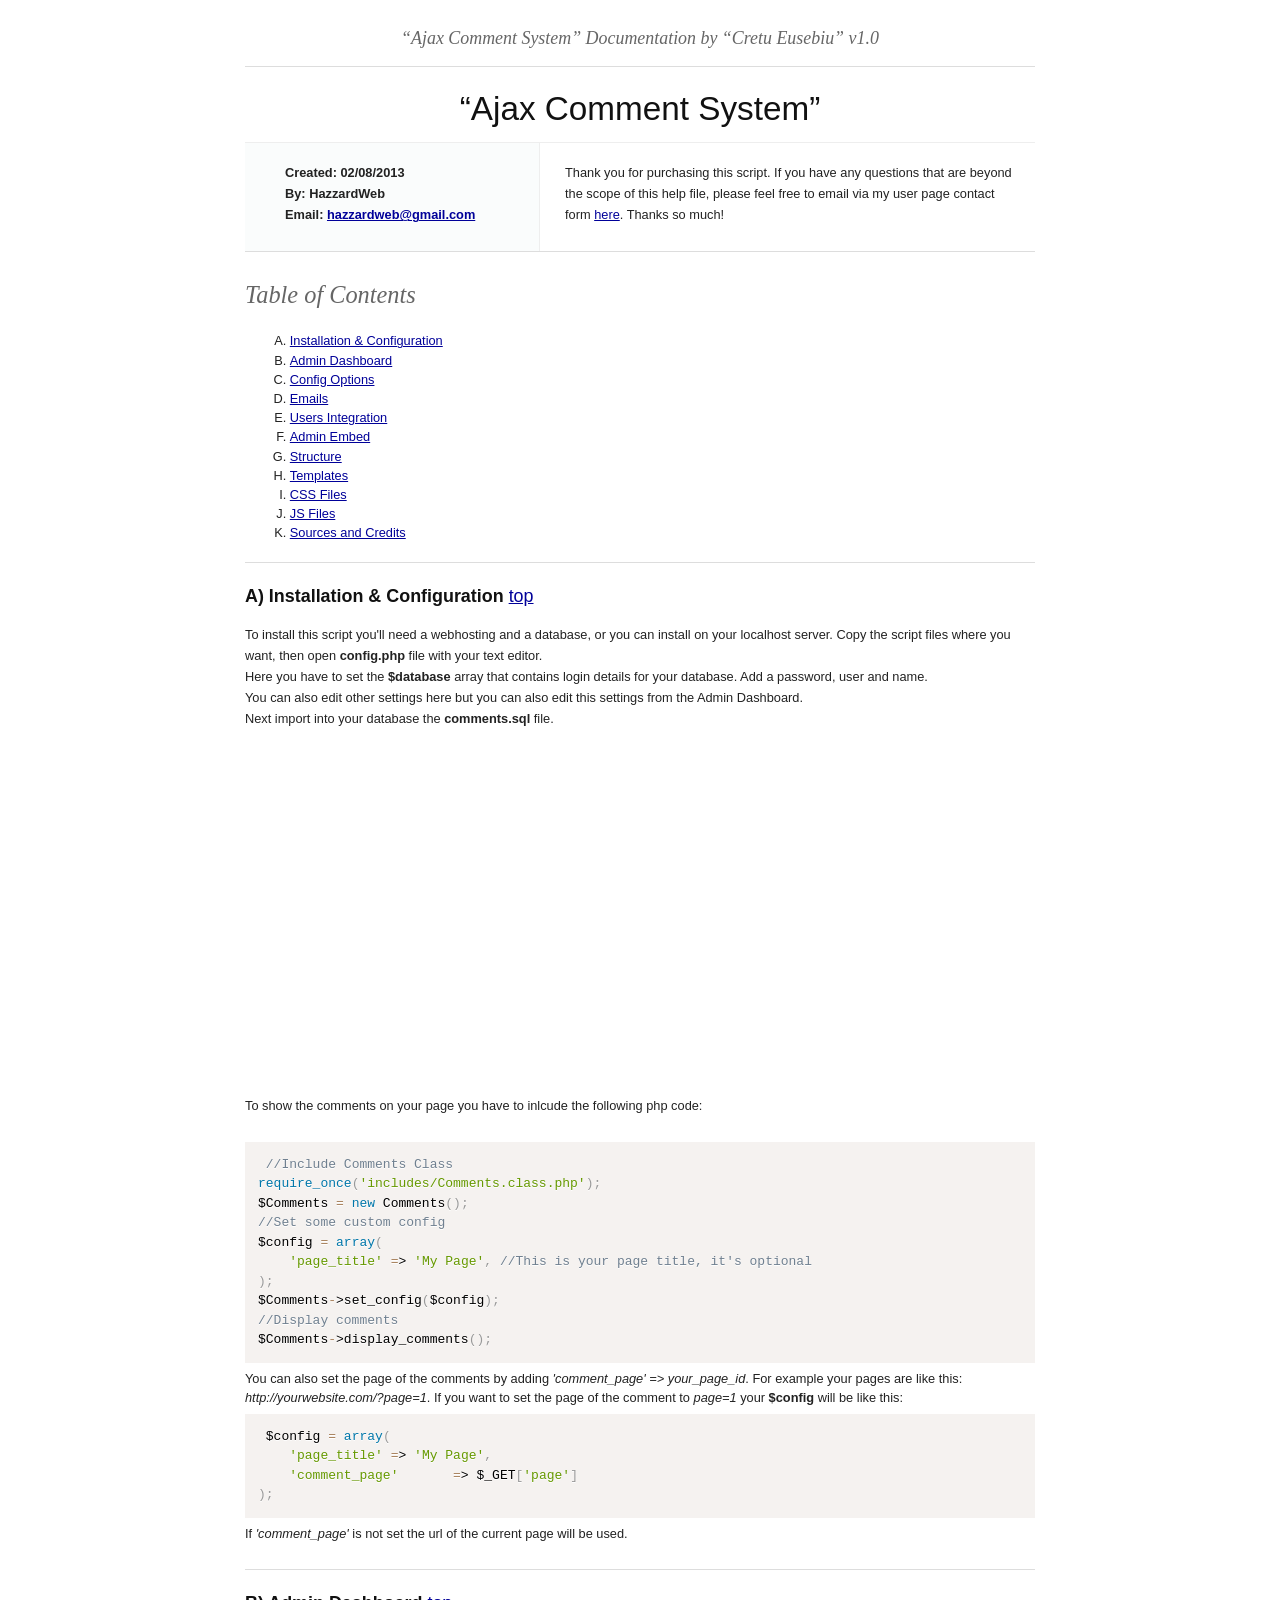
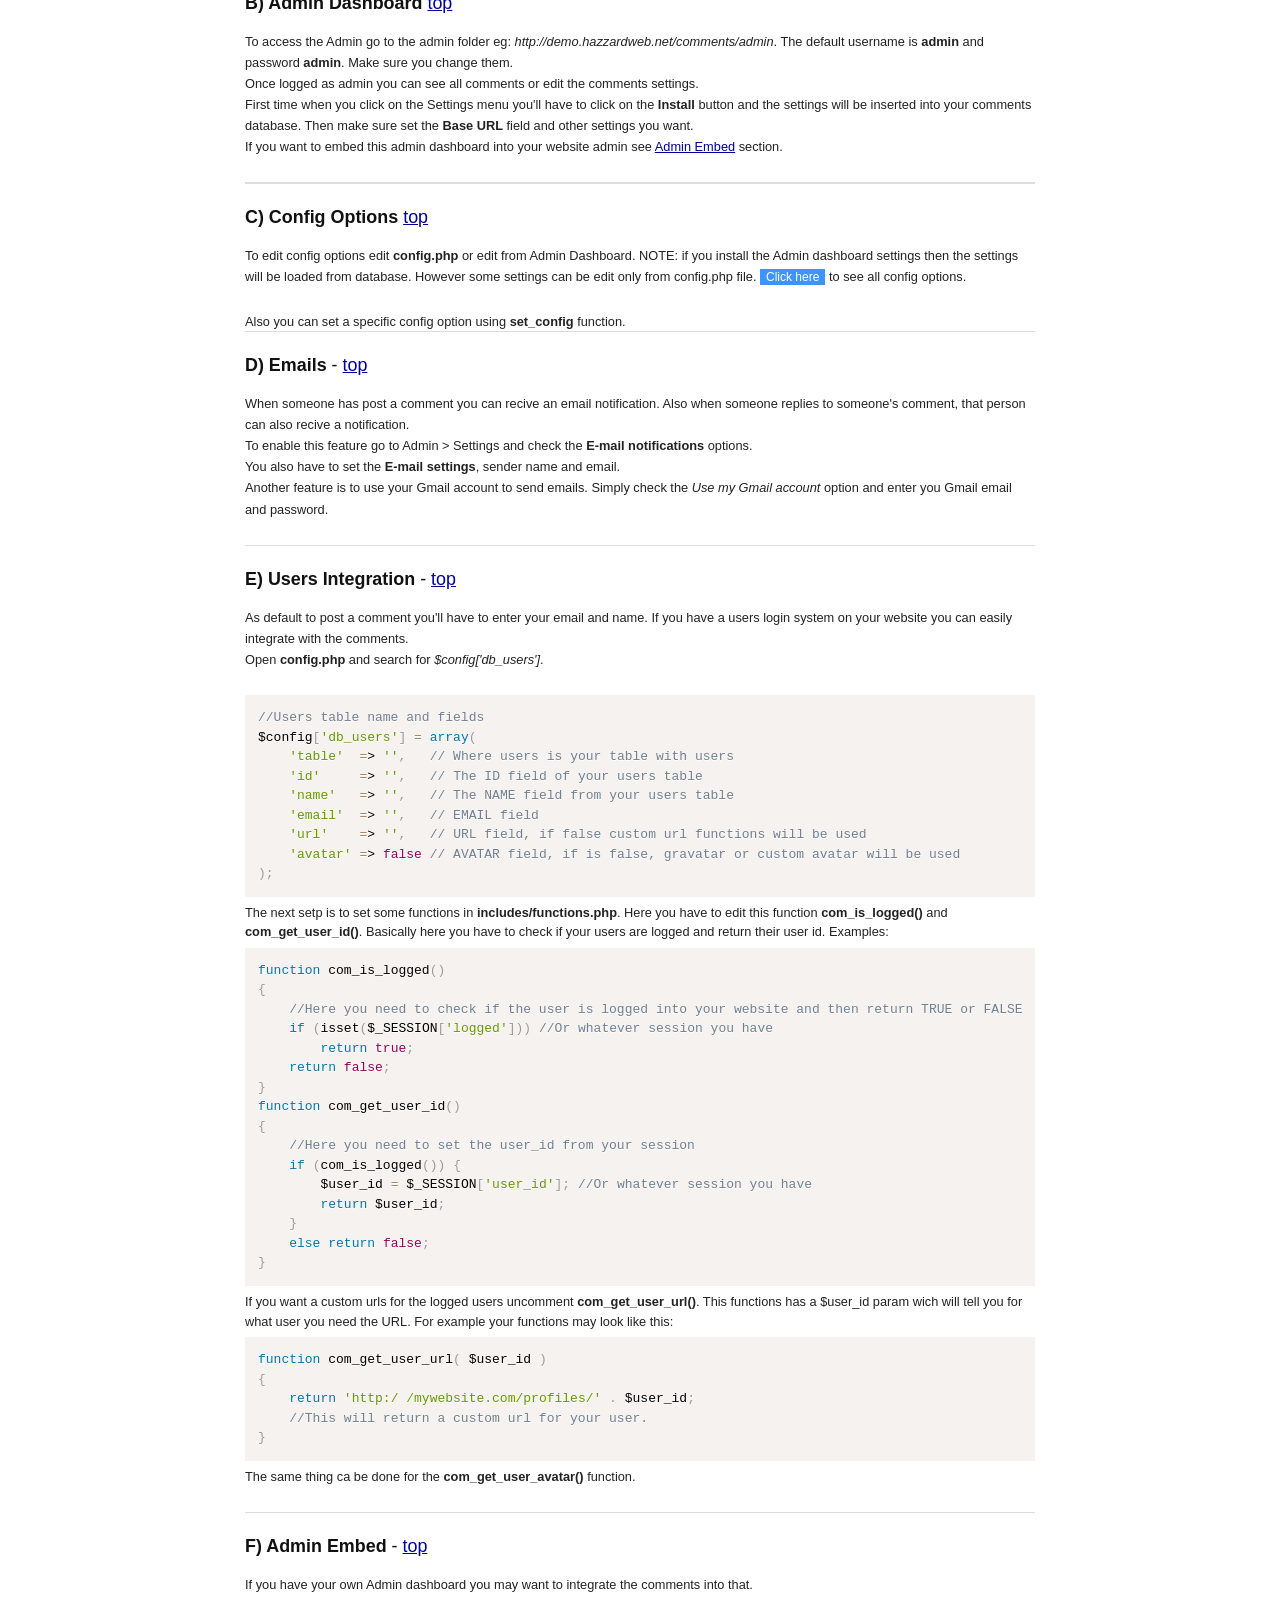
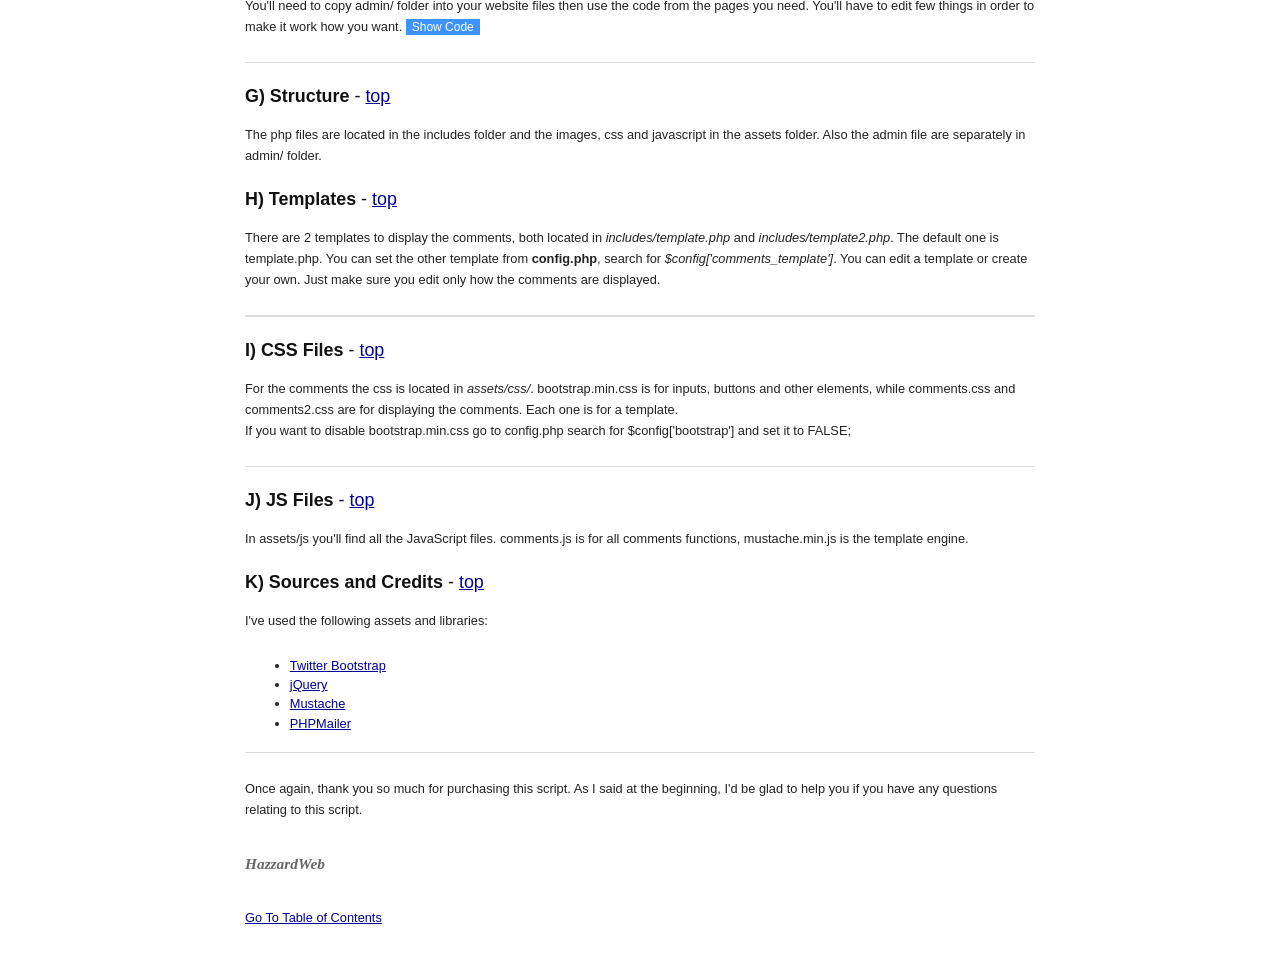
<file: Documentation/index.html>
<!DOCTYPE HTML PUBLIC "-//W3C//DTD HTML 4.01//EN" "http://www.w3.org/TR/html4/strict.dtd">
<head lang="en">
	<meta http-equiv="content-type" content="text/html;charset=utf-8">
	<title>Ajax Comment System Documentation</title>
	<!-- Framework CSS -->
	<link rel="stylesheet" href="assets/blueprint-css/screen.css" type="text/css" media="screen, projection">
	<link rel="stylesheet" href="assets/blueprint-css/print.css" type="text/css" media="print">
	<!--[if lt IE 8]><link rel="stylesheet" href="assets/blueprint-css/ie.css" type="text/css" media="screen, projection"><![endif]-->
	<link rel="stylesheet" href="assets/blueprint-css/plugins/fancy-type/screen.css" type="text/css" media="screen, projection">
	<link href="assets/prism/prism.css" rel="stylesheet">
	<script type="text/javascript" src="assets/prism/prism.js"></script>
	<style type="text/css" media="screen">p, table, hr, .box { margin-bottom:25px; } .box p { margin-bottom:10px; } button {font-size: 12px; border: 0px; cursor: pointer; background: #3D93FF; color: #FFF; } .hidden { display: none; } </style>
	<script type="text/javascript"> function show(id) {var elem = document.getElementById(id); elem.className = (elem.className == 'hidden') ? '' : 'hidden'; } </script>
</head>
<body>
	<div class="container">
		<h3 class="center alt">&ldquo;Ajax Comment System&rdquo; Documentation by &ldquo;Cretu Eusebiu&rdquo; v1.0</h3>
		<hr>
		<h1 class="center">&ldquo;Ajax Comment System&rdquo;</h1>
		<div class="borderTop">
			<div class="span-6 colborder info prepend-1">
				<p class="prepend-top">
					<strong>
					Created: 02/08/2013<br>
					By: HazzardWeb<br>
					Email: <a href="mailto:hazzardweb@gmail.com">hazzardweb@gmail.com</a>
					</strong>
				</p>
			</div><!-- end div .span-6 -->		
			<div class="span-12 last">
				<p class="prepend-top append-0">Thank you for purchasing this script. If you have any questions that are beyond the scope of this help file, please feel free to email via my user page contact form <a href="http://codecanyon.net/user/HazzardWeb">here</a>. Thanks so much!</p>
			</div>
		</div><!-- end div .borderTop -->
		<hr>
		
		<h2 id="toc" class="alt">Table of Contents</h2>
		<ol class="alpha">
			<li><a href="#installation">Installation & Configuration</a></li>
			<li><a href="#admin">Admin Dashboard</a></li>
			<li><a href="#config">Config Options</a></li>
			<li><a href="#emails">Emails</a></li>
			<li><a href="#users">Users Integration</a></li>
			<li><a href="#adminEmbed">Admin Embed</a></li>
			<li><a href="#structure">Structure</a></li>
			<li><a href="#templates ">Templates </a></li>
			<li><a href="#cssFiles">CSS Files</a></li>
			<li><a href="#jsFiles">JS Files</a></li>
			<li><a href="#credits">Sources and Credits</a></li>
		</ol>
		<hr>
		
		<h3 id="installation"><strong>A) Installation & Configuration</strong> <a href="#toc">top</a></h3>
		<p>To install this script you'll need a webhosting and a database, or you can install on your localhost server. Copy the script files where you want, then open <strong>config.php</strong> file with your text editor. <br> Here you have to set the <strong>$database</strong> array that contains login details for your database. Add a password, user and name. <br> You can also edit other settings here but you can also edit this settings from the Admin Dashboard. <br>
		Next import into your database the <strong>comments.sql</strong> file. <br>
	<iframe width="640" height="360" src="//www.youtube.com/embed/SG9G808Pu4E" frameborder="0" allowfullscreen></iframe>
		<br>
		To show the comments on your page you have to inlcude the following php code:
<pre> <code class="language-php">//Include Comments Class
require_once('includes/Comments.class.php');
$Comments = new Comments();
//Set some custom config
$config = array(
	'page_title' => 'My Page', //This is your page title, it's optional
);
$Comments->set_config($config);
//Display comments
$Comments->display_comments();</code></pre>
You can also set the page of the comments by adding <em>'comment_page' => your_page_id</em>. For example your pages are like this: <em>http://yourwebsite.com/?page=1</em>. If you want to set the page of the comment to <em>page=1</em> your <strong>$config</strong> will be like this:
<pre> <code class="language-php">$config = array(
	'page_title' => 'My Page',
	'comment_page'       => $_GET['page']
);</code></pre>
If <em>'comment_page'</em> is not set the url of the current page will be used.

		</p>
		<hr>
	
		<h3 id="admin"><strong>B) Admin Dashboard</strong> <a href="#toc">top</a></h3>
		<p>To access the Admin go to the admin folder eg: <em>http://demo.hazzardweb.net/comments/admin</em>. The default username is <strong>admin</strong> and password <strong>admin</strong>. Make sure you change them. <br> Once logged as admin you can see all comments or edit the comments settings. <br>
		First time when you click on the Settings menu you'll have to click on the <strong>Install</strong> button and the settings will be inserted into your comments database. Then make sure set the <strong>Base URL</strong> field and other settings you want. <br> If you want to embed this admin dashboard into your website admin see <a href="#adminEmbed">Admin Embed</a> section.</p>
		<hr>

		<h3 id="config"><strong>C) Config Options</strong> <a href="#toc">top</a></h3>
		<p>To edit config options edit <strong>config.php</strong> or edit from Admin Dashboard. NOTE: if you install the Admin dashboard settings then the settings will be loaded from database. However some settings can be edit only from config.php file. <button onclick="show('cont1');">Click here</button> to see all config options.</p>
<div id="cont1" class="hidden">
<pre> <code class="language-php">/* Database connection details */
$database = array(
	'user' => '',
	'pass' => '',
	'name' => '',
	'host' => 'localhost'
);

//General settings
$config['base_url']          = 'http://yourwebsite.com/'; // The base url of your website
$config['logged_only']       = FALSE;  // Only logged users can post comments
$config['comment_status']    = 1;      // Default comment status: 1 - approved, 0 - pending, 2 - spam
$config['maxlength']         = 500;    // Maximum characters allowed for comments
$config['comments_per_page'] = 10;     // Comments per page
$config['comment_reply']     = TRUE;   // Enable threaded (nested) comments
$config['max_depth']         = 5;      // Levels deep
$config['comments_order']    = 'DESC'; // Comments order

//Captcha settings
$config['comments_captcha']        = FALSE; // Enable captcha for not logged users
$config['comments_captcha_logged'] = FALSE; // Enable captcha for logged users

//Comment moderation
$config['comments_limit']  = 3; // Maximum comments that can be posted per minute
$config['mark_comment_as'] = 2;   // 0 - pending, 2 - spam , 3 - rejected
$config['moderation_keys'] = '';
$config['blacklist_keys']  = '';

//Default avatar
$config['default_avatar'] = 'monsterid'; // mystery, gravatar_default, identicon, wavatar, monsterid, retro or image source

//E-mail notifications
$config['comment_notification'] = '';    // Send emails here when comments are posted
$config['reply_notification']   = FALSE; // Send emails to comment author when someone replies

//Sender details
$config['from_email'] = '';  // From email
$config['from_name']  = '';  // From name
//Use your Gmail account to send emails
$config['gmail_username'] = '';
$config['gmail_password'] = '';

//Admin login
$config['admin_user'] = 'admin';
$config['admin_pass'] = 'admin';

//Users table name and fields
$config['db_users'] = array(
	'table'  => '',
	'id'     => '',
	'name'   => '',
	'email'  => '',
	'url'    => '', //If false custom url functions will be used
	'avatar' => false //If is false, gravatar or custom avatar will be used
);

//Options table name
$config['db_options_table'] = 'options';

//Other settings that you probably never use..
//$config['jquery']            = false;           // Disable jQuery
//$config['bootstrap']         = false;           // Disable bootstrap assets
//$config['full_date_format']  = '';              // Date format for date() function
//$config['short_date_format'] = '';              // Date format (short) for date() function
//$config['comments_template'] = 'template2.php'; // Comments template file
//$config['ajaxurl']           = 'includes/ajax.php';  // Url to the ajax file

//Email templates
$config['email_templates'] = array(
	'body' => 'Author: %1$s (IP: %2$s) <br>
			   E-mail: <a href="mailto:%3$s">%3$s</a> <br>
			   URL: <a href="%4$s">%4$s</a> <br>
			   Comment: %5$s <br><br>',
	'new_comment' => array(
		'subject' => '[HazzardWeb] New comment on "%1$s"',
		'header'  => 'New comment on "%1$s"<br><br>',
		'footer'  => 'You can see all comments on this page here: <br> <a href="%1$s">%1$s</a> <br>
					  Permalink: <a href="%2$s">%2$s</a> <br>',
	),
	'moderate' => array(
		'subject' => '[HazzardWeb] Please moderate: "%1$s"',
		'header'  => 'A new comment on "%1$s" is waiting for your approval<br><br>',
		'footer'  => 'Approve it <a href="%1$s">%1$s</a><br>
					 Spam it <a href="%2$s">%2$s</a><br>
					 Edit it <a href="%3$s">%3$s</a>',
	),
	'reply' => array(
		'subject' => '[HazzardWeb] New reply on your comment on "%1$s"',
		'body'    => '%1$s has replied to your comment: <br> %2$s <br><br> View comment <a href="%3$s">%3$s</a>'
	)
);

/*
//Javascript language vars
$config['js_lang'] = array(
	'url'        => 'Enter a valid website',
	'author'     => 'Enter your name1',
	'email'      => 'Enter a valid email address',
	'captchar'   => 'Enter the verification code',
	'captcham'   => 'The verification code is invalid',
	'error'      => 'An unexpected error has occurred. Please try again.',
	'comment'    => '1 comment',
	'comments'   => ' comments',
	'loading'    => 'Loading comments...',
	'pending'    => 'Awaiting moderation',
	'spam'       => 'Marked as spam',
	'limit'      => 'You posted too many comments. Wait a minute.1',
	'empty_com'  => 'Enter a comment.',
	'nocomments' => 'no comments',
	'logged'     => 'You must be logged to leave a comment !',
);
*/</code> </pre>
</div>
Also you can set a specific config option using <strong>set_config</strong> function.
	<hr>
		<h3 id="emails"><strong>D) Emails</strong> - <a href="#toc">top</a></h3>
		<p>When someone has post a comment you can recive an email notification. Also when someone replies to someone's comment, that person can also recive a notification. <br>
			To enable this feature go to Admin > Settings and check the <strong>E-mail notifications</strong> options. <br>
			You also have to set the <strong>E-mail settings</strong>, sender name and email. <br>
			Another feature is to use your Gmail account to send emails. Simply check the <em>Use my Gmail account</em> option and enter you Gmail email and password. </p>
		<hr>
		<h3 id="users"><strong>E) Users Integration</strong> - <a href="#toc">top</a></h3>
		<p>As default to post a comment you'll have to enter your email and name. If you have a users login system on your website you can easily integrate with the comments. <br>
		Open <strong>config.php</strong> and search for <em>$config['db_users']</em>.
<pre><code class="language-php">//Users table name and fields
$config['db_users'] = array(
	'table'  => '',   // Where users is your table with users
	'id'     => '',   // The ID field of your users table
	'name'   => '',   // The NAME field from your users table
	'email'  => '',   // EMAIL field
	'url'    => '',   // URL field, if false custom url functions will be used
	'avatar' => false // AVATAR field, if is false, gravatar or custom avatar will be used
);</code></pre>
The next setp is to set some functions in <strong>includes/functions.php</strong>. Here you have to edit this function <strong>com_is_logged()</strong> and <strong>com_get_user_id()</strong>. Basically here you have to check if your users are logged and return their user id. Examples:<br>

<pre><code class="language-php">function com_is_logged()
{
	//Here you need to check if the user is logged into your website and then return TRUE or FALSE
	if (isset($_SESSION['logged'])) //Or whatever session you have 
		return true;
	return false;
}
function com_get_user_id()
{
	//Here you need to set the user_id from your session
	if (com_is_logged()) {
		$user_id = $_SESSION['user_id']; //Or whatever session you have 
		return $user_id;
	}
	else return false;
}</code></pre>

If you want a custom urls for the logged users uncomment <strong>com_get_user_url()</strong>. This functions has a $user_id param wich will tell you for what user you need the URL. For example your functions may look like this:
<pre><code class="language-php">function com_get_user_url( $user_id )
{
	return 'http:/ /mywebsite.com/profiles/' . $user_id;
	//This will return a custom url for your user. 
}</code></pre>
The same thing ca be done for the <strong>com_get_user_avatar()</strong> function.
		 </p><hr>
		
		<h3 id="adminEmbed"><strong>F) Admin Embed</strong> - <a href="#toc">top</a></h3>
		<p>If you have your own Admin dashboard you may want to integrate the comments into that. <br>
			You'll need to copy admin/ folder into your website files then use the code from the pages you need. You'll have to edit few things in order to make it work how you want.
			<button onclick="show('cont2');">Show Code</button>
<div id="cont2"  class="hidden"><pre><code class="language-php">&lt;?php
define('BASEPATH', TRUE);
//Include Comments Class
 require_once('path/to/comments/includes/Comments.class.php');
$Comments = new Comments();
require_once('path/to/admin/functions.php');
//Logout action
if (isset($_GET['logout'])) {
	session_destroy();
	header('Location: index.php');
}
//Set this for ajax.php
$_SESSION['com_is_logged_admin'] = TRUE;
//Get the current page from url
$page = (!empty($_GET['page']))  ?  $_GET['page'] : '';
?&gt;

&lt;!--Some style and javascript--&gt;
&lt;link rel=&quot;stylesheet&quot; type=&quot;text/css&quot; href=&quot;path/to/admin/css/bootstrap.min.css&quot; media=&quot;all&quot;&gt;
&lt;link rel=&quot;stylesheet&quot; type=&quot;text/css&quot; href=&quot;path/to/admin/css/style.css&quot; media=&quot;all&quot;&gt;
&lt;script src=&quot;path/to/admin/js/jquery-1.9.1.min.js&quot;&gt;&lt;/script&gt;
&lt;script src=&quot;path/to/admin/js/jquery-ui-1.9.2.custom.min.js&quot;&gt;&lt;/script&gt;
&lt;script src=&quot;path/to/admin/js/bootstrap.min.js&quot;&gt;&lt;/script&gt;
&lt;script src=&quot;path/to/admin/js/script.js&quot;&gt;&lt;/script&gt;

&lt;?php require_once('path/to/admin/comments.php'); ?&gt;
or 
&lt;?php require_once('path/to/admin/settings.php'); ?&gt;</code></pre></div>

		 </p>
	<hr>
		<h3 id="structure"><strong>G) Structure</strong> - <a href="#toc">top</a></h3>
		<p>The php files are located in the includes folder and the images, css and javascript in the assets folder. Also the admin file are separately in admin/ folder. <br>
		
		</p>

		<h3 id="templates"><strong>H) Templates</strong> - <a href="#toc">top</a></h3>
		<p>There are 2 templates to display the comments, both located in <em>includes/template.php</em> and <em>includes/template2.php</em>. The default one is template.php. You can set the other template from <strong>config.php</strong>, search for <em>$config['comments_template']</em>. You can edit a template or create your own. Just make sure you edit only how the comments are displayed. </p>
		<hr>
		<h3 id="cssFiles"><strong>I) CSS Files</strong> - <a href="#toc">top</a></h3>
		<p>For the comments the css is located in <em>assets/css/</em>. bootstrap.min.css is for inputs, buttons and other elements, while comments.css and comments2.css are for displaying the comments. Each one is for a template. <br> If you want to disable bootstrap.min.css go to config.php search for $config['bootstrap'] and set it to FALSE; </p>
		<hr>
		<h3 id="jsFiles"><strong>J) JS Files</strong> - <a href="#toc">top</a></h3>
		<p>In assets/js you'll find all the JavaScript files. comments.js is for all comments functions, mustache.min.js is the template engine.</p>
		<h3 id="credits"><strong>K) Sources and Credits</strong> - <a href="#toc">top</a></h3>
		<p>I've used the following assets and libraries:
		<ul>
			<li><a href="http://twitter.github.io/bootstrap/" target="_blank">Twitter Bootstrap</a></li>
			<li><a href="http://jquery.com/" target="_blank">jQuery</a></li>
			<li><a href="https://github.com/janl/mustache.js" target="_blank">Mustache</a></li>
			<li><a href="https://github.com/Synchro/PHPMailer" target="_blank">PHPMailer</a></li>
		</ul>
		
		<hr>
		<p>Once again, thank you so much for purchasing this script. As I said at the beginning, I'd be glad to help you if you have any questions relating to this script.</p> 
		<p class="append-bottom alt large"><strong>HazzardWeb</strong></p>
		<p><a href="#toc">Go To Table of Contents</a></p>
		<hr class="space">
	</div><!-- end div .container -->
</body>
</html>
</file>
<file: Documentation/assets/blueprint-css/screen.css>
/* -----------------------------------------------------------------------


 Blueprint CSS Framework 0.9
 http://blueprintcss.org

   * Copyright (c) 2007-Present. See LICENSE for more info.
   * See README for instructions on how to use Blueprint.
   * For credits and origins, see AUTHORS.
   * This is a compressed file. See the sources in the 'src' directory.

----------------------------------------------------------------------- */

/* reset.css */
html, body, div, span, object, iframe, h1, h2, h3, h4, h5, h6, p, blockquote, pre, a, abbr, acronym, address, code, del, dfn, em, img, q, dl, dt, dd, ol, ul, li, fieldset, form, label, legend, table, caption, tbody, tfoot, thead, tr, th, td {margin:0;padding:0;border:0;font-weight:inherit;font-style:inherit;font-size:100%;font-family:inherit;vertical-align:baseline;}
body {line-height:1.5;}
table {border-collapse:separate;border-spacing:0;}
caption, th, td {text-align:left;font-weight:normal;}
table, td, th {vertical-align:middle;}
blockquote:before, blockquote:after, q:before, q:after {content:"";}
blockquote, q {quotes:"" "";}
a img {border:none;}

/* custom.css */
.info { background:#fafcfc; }
.borderTop { border-top: 1px solid #eee;}
.append-0 {padding-right:20px;}

/* typography.css */
body {font-size:80%;color:#222;background:#fff;font-family:"Helvetica Neue", Arial, Helvetica, sans-serif;padding-top:30px;}
h1, h2, h3, h4, h5, h6 {font-weight:normal;color:#111;}
h1 {font-size:2.6em;line-height:1;margin-bottom:0.5em;}
h2 {font-size:1.9em;margin-bottom:0.75em;}
h3 {font-size:1.4em;line-height:1;margin-bottom:1em;}
h4 {font-size:1.1em;line-height:1.25;margin-bottom:1.25em;}
h5 {font-size:1em;font-weight:bold;margin-bottom:1.5em;}
h6 {font-size:1em;font-weight:bold;}
h1 img, h2 img, h3 img, h4 img, h5 img, h6 img {margin:0;}
p {margin:0 0 1.5em;line-height:1.65em;}
p img.left {float:left;margin:1.5em 1.5em 1.5em 0;padding:0;}
p img.right {float:right;margin:1.5em 0 1.5em 1.5em;}
a:focus, a:hover {color:#000;}
a {color:#009;text-decoration:underline;}
blockquote {margin:1.5em;color:#666;font-style:italic;}
strong {font-weight:bold;}
em, dfn {font-style:italic;}
dfn {font-weight:bold;}
sup, sub {line-height:0;}
abbr, acronym {border-bottom:1px dotted #666;}
address {margin:0 0 1.5em;font-style:italic;}
del {color:#666;}
pre {margin:1.5em 0;white-space:pre;}
pre, code, tt {font:13px 'andale mono', 'lucida console', monospace;line-height:1.5;}
li ul, li ol {margin:0 1.5em;}
ul, ol {margin:0 1.5em 1.5em 3.5em;}
ul {list-style-type:disc;}
ol {list-style-type:decimal;}
ol.alpha {list-style:upper-alpha;}
dl {margin:0 0 1.5em 0;}
dl dt {font-weight:bold;}
dd {margin-left:1.5em;}
table {margin-bottom:1.4em;width:100%;}
th {font-weight:bold;}
thead th {background:#c3d9ff;}
th, td, caption {padding:4px 10px 4px 5px;}
tr.even td {background:#e5ecf9;}
tfoot {font-style:italic;}
caption {background:#eee;}
.small {font-size:.85em;margin-bottom:1.875em;line-height:1.875em;}
.large {font-size:1.2em;line-height:2.5em;margin-bottom:1.25em;}
.hide {display:none;}
.quiet {color:#666;}
.loud {color:#000;}
.highlight {background:#ff0;}
.added {background:#060;color:#fff;}
.removed {background:#900;color:#fff;}
.first {margin-left:0;padding-left:0;}
.last {margin-right:0;padding-right:0;}
.top {margin-top:0;padding-top:0;}
.bottom {margin-bottom:0;padding-bottom:0;}
.center {text-align:center;}

/* forms.css */
label {font-weight:bold;}
fieldset {padding:1.4em;margin:0 0 1.5em 0;border:1px solid #ccc;}
legend {font-weight:bold;font-size:1.2em;}
input[type=text], input[type=password], input.text, input.title, textarea, select {background-color:#fff;border:1px solid #bbb;}
input[type=text]:focus, input[type=password]:focus, input.text:focus, input.title:focus, textarea:focus, select:focus {border-color:#666;}
input[type=text], input[type=password], input.text, input.title, textarea, select {margin:0.5em 0;}
input.text, input.title {width:300px;padding:5px;}
input.title {font-size:1.5em;}
textarea {width:390px;height:250px;padding:5px;}
input[type=checkbox], input[type=radio], input.checkbox, input.radio {position:relative;top:.25em;}
form.inline {line-height:3;}
form.inline p {margin-bottom:0;}
.error, .notice, .success {padding:.8em;margin-bottom:1em;border:2px solid #ddd;}
.error {background:#FBE3E4;color:#8a1f11;border-color:#FBC2C4;}
.notice {background:#FFF6BF;color:#514721;border-color:#FFD324;}
.success {background:#E6EFC2;color:#264409;border-color:#C6D880;}
.error a {color:#8a1f11;}
.notice a {color:#514721;}
.success a {color:#264409;}

/* grid.css */
.container {width:790px;margin:0 auto;}
.showgrid {background:url(src/grid.png);}
.column, div.span-1, div.span-2, div.span-3, div.span-4, div.span-5, div.span-6, div.span-7, div.span-8, div.span-9, div.span-10, div.span-11, div.span-12, div.span-13, div.span-14, div.span-15, div.span-16, div.span-17, div.span-18, div.span-19, div.span-20, div.span-21, div.span-22, div.span-23, div.span-24 {float:left;margin-right:10px;}
.last, div.last {margin-right:0;}
.span-1 {width:30px;}
.span-2 {width:70px;}
.span-3 {width:110px;}
.span-4 {width:150px;}
.span-5 {width:190px;}
.span-6 {width:230px;}
.span-7 {width:270px;}
.span-8 {width:310px;}
.span-9 {width:350px;}
.span-10 {width:390px;}
.span-11 {width:430px;}
.span-12 {width:470px;}
.span-13 {width:510px;}
.span-14 {width:550px;}
.span-15 {width:590px;}
.span-16 {width:630px;}
.span-17 {width:670px;}
.span-18 {width:710px;}
.span-19 {width:750px;}
.span-20 {width:790px;}
.span-21 {width:830px;}
.span-22 {width:870px;}
.span-23 {width:910px;}
.span-24, div.span-24 {width:950px;margin:0;}
input.span-1, textarea.span-1, input.span-2, textarea.span-2, input.span-3, textarea.span-3, input.span-4, textarea.span-4, input.span-5, textarea.span-5, input.span-6, textarea.span-6, input.span-7, textarea.span-7, input.span-8, textarea.span-8, input.span-9, textarea.span-9, input.span-10, textarea.span-10, input.span-11, textarea.span-11, input.span-12, textarea.span-12, input.span-13, textarea.span-13, input.span-14, textarea.span-14, input.span-15, textarea.span-15, input.span-16, textarea.span-16, input.span-17, textarea.span-17, input.span-18, textarea.span-18, input.span-19, textarea.span-19, input.span-20, textarea.span-20, input.span-21, textarea.span-21, input.span-22, textarea.span-22, input.span-23, textarea.span-23, input.span-24, textarea.span-24 {border-left-width:1px!important;border-right-width:1px!important;padding-left:5px!important;padding-right:5px!important;}
input.span-1, textarea.span-1 {width:18px!important;}
input.span-2, textarea.span-2 {width:58px!important;}
input.span-3, textarea.span-3 {width:98px!important;}
input.span-4, textarea.span-4 {width:138px!important;}
input.span-5, textarea.span-5 {width:178px!important;}
input.span-6, textarea.span-6 {width:218px!important;}
input.span-7, textarea.span-7 {width:258px!important;}
input.span-8, textarea.span-8 {width:298px!important;}
input.span-9, textarea.span-9 {width:338px!important;}
input.span-10, textarea.span-10 {width:378px!important;}
input.span-11, textarea.span-11 {width:418px!important;}
input.span-12, textarea.span-12 {width:458px!important;}
input.span-13, textarea.span-13 {width:498px!important;}
input.span-14, textarea.span-14 {width:538px!important;}
input.span-15, textarea.span-15 {width:578px!important;}
input.span-16, textarea.span-16 {width:618px!important;}
input.span-17, textarea.span-17 {width:658px!important;}
input.span-18, textarea.span-18 {width:698px!important;}
input.span-19, textarea.span-19 {width:738px!important;}
input.span-20, textarea.span-20 {width:778px!important;}
input.span-21, textarea.span-21 {width:818px!important;}
input.span-22, textarea.span-22 {width:858px!important;}
input.span-23, textarea.span-23 {width:898px!important;}
input.span-24, textarea.span-24 {width:938px!important;}
.append-1 {padding-right:40px;}
.append-2 {padding-right:80px;}
.append-3 {padding-right:120px;}
.append-4 {padding-right:160px;}
.append-5 {padding-right:200px;}
.append-6 {padding-right:240px;}
.append-7 {padding-right:280px;}
.append-8 {padding-right:320px;}
.append-9 {padding-right:360px;}
.append-10 {padding-right:400px;}
.append-11 {padding-right:440px;}
.append-12 {padding-right:480px;}
.append-13 {padding-right:520px;}
.append-14 {padding-right:560px;}
.append-15 {padding-right:600px;}
.append-16 {padding-right:640px;}
.append-17 {padding-right:680px;}
.append-18 {padding-right:720px;}
.append-19 {padding-right:760px;}
.append-20 {padding-right:800px;}
.append-21 {padding-right:840px;}
.append-22 {padding-right:880px;}
.append-23 {padding-right:920px;}
.prepend-1 {padding-left:40px;}
.prepend-2 {padding-left:80px;}
.prepend-3 {padding-left:120px;}
.prepend-4 {padding-left:160px;}
.prepend-5 {padding-left:200px;}
.prepend-6 {padding-left:240px;}
.prepend-7 {padding-left:280px;}
.prepend-8 {padding-left:320px;}
.prepend-9 {padding-left:360px;}
.prepend-10 {padding-left:400px;}
.prepend-11 {padding-left:440px;}
.prepend-12 {padding-left:480px;}
.prepend-13 {padding-left:520px;}
.prepend-14 {padding-left:560px;}
.prepend-15 {padding-left:600px;}
.prepend-16 {padding-left:640px;}
.prepend-17 {padding-left:680px;}
.prepend-18 {padding-left:720px;}
.prepend-19 {padding-left:760px;}
.prepend-20 {padding-left:800px;}
.prepend-21 {padding-left:840px;}
.prepend-22 {padding-left:880px;}
.prepend-23 {padding-left:920px;}
div.border {padding-right:4px;margin-right:5px;border-right:1px solid #eee;}
div.colborder {padding-right:24px;margin-right:25px;border-right:1px solid #eee;}
div.colborderTop {border-top:1px solid #eee;}
.pull-1 {margin-left:-40px;}
.pull-2 {margin-left:-80px;}
.pull-3 {margin-left:-120px;}
.pull-4 {margin-left:-160px;}
.pull-5 {margin-left:-200px;}
.pull-6 {margin-left:-240px;}
.pull-7 {margin-left:-280px;}
.pull-8 {margin-left:-320px;}
.pull-9 {margin-left:-360px;}
.pull-10 {margin-left:-400px;}
.pull-11 {margin-left:-440px;}
.pull-12 {margin-left:-480px;}
.pull-13 {margin-left:-520px;}
.pull-14 {margin-left:-560px;}
.pull-15 {margin-left:-600px;}
.pull-16 {margin-left:-640px;}
.pull-17 {margin-left:-680px;}
.pull-18 {margin-left:-720px;}
.pull-19 {margin-left:-760px;}
.pull-20 {margin-left:-800px;}
.pull-21 {margin-left:-840px;}
.pull-22 {margin-left:-880px;}
.pull-23 {margin-left:-920px;}
.pull-24 {margin-left:-960px;}
.pull-1, .pull-2, .pull-3, .pull-4, .pull-5, .pull-6, .pull-7, .pull-8, .pull-9, .pull-10, .pull-11, .pull-12, .pull-13, .pull-14, .pull-15, .pull-16, .pull-17, .pull-18, .pull-19, .pull-20, .pull-21, .pull-22, .pull-23, .pull-24 {float:left;position:relative;}
.push-1 {margin:0 -40px 1.5em 40px;}
.push-2 {margin:0 -80px 1.5em 80px;}
.push-3 {margin:0 -120px 1.5em 120px;}
.push-4 {margin:0 -160px 1.5em 160px;}
.push-5 {margin:0 -200px 1.5em 200px;}
.push-6 {margin:0 -240px 1.5em 240px;}
.push-7 {margin:0 -280px 1.5em 280px;}
.push-8 {margin:0 -320px 1.5em 320px;}
.push-9 {margin:0 -360px 1.5em 360px;}
.push-10 {margin:0 -400px 1.5em 400px;}
.push-11 {margin:0 -440px 1.5em 440px;}
.push-12 {margin:0 -480px 1.5em 480px;}
.push-13 {margin:0 -520px 1.5em 520px;}
.push-14 {margin:0 -560px 1.5em 560px;}
.push-15 {margin:0 -600px 1.5em 600px;}
.push-16 {margin:0 -640px 1.5em 640px;}
.push-17 {margin:0 -680px 1.5em 680px;}
.push-18 {margin:0 -720px 1.5em 720px;}
.push-19 {margin:0 -760px 1.5em 760px;}
.push-20 {margin:0 -800px 1.5em 800px;}
.push-21 {margin:0 -840px 1.5em 840px;}
.push-22 {margin:0 -880px 1.5em 880px;}
.push-23 {margin:0 -920px 1.5em 920px;}
.push-24 {margin:0 -960px 1.5em 960px;}
.push-1, .push-2, .push-3, .push-4, .push-5, .push-6, .push-7, .push-8, .push-9, .push-10, .push-11, .push-12, .push-13, .push-14, .push-15, .push-16, .push-17, .push-18, .push-19, .push-20, .push-21, .push-22, .push-23, .push-24 {float:right;position:relative;}
.prepend-top {margin-top:1.5em;}
.append-bottom {margin-bottom:1.5em;}
.box {padding:1.5em;margin-bottom:1.5em;background:#E5ECF9;}
hr {background:#ddd;color:#ddd;clear:both;float:none;width:100%;height:.1em;margin:0 0 1.45em;border:none;}
hr.space {background:#fff;color:#fff;}
.clearfix:after, .container:after {content:"\0020";display:block;height:0;clear:both;visibility:hidden;overflow:hidden;}
.clearfix, .container {display:block;}
.clear {clear:both;}
</file>
<file: Documentation/assets/blueprint-css/print.css>
/* -----------------------------------------------------------------------


 Blueprint CSS Framework 0.9
 http://blueprintcss.org

   * Copyright (c) 2007-Present. See LICENSE for more info.
   * See README for instructions on how to use Blueprint.
   * For credits and origins, see AUTHORS.
   * This is a compressed file. See the sources in the 'src' directory.

----------------------------------------------------------------------- */

/* print.css */
body {line-height:1.5;font-family:"Helvetica Neue", Arial, Helvetica, sans-serif;color:#000;background:none;font-size:10pt;}
.container {background:none;}
hr {background:#ccc;color:#ccc;width:100%;height:2px;margin:2em 0;padding:0;border:none;}
hr.space {background:#fff;color:#fff;}
h1, h2, h3, h4, h5, h6 {font-family:"Helvetica Neue", Arial, "Lucida Grande", sans-serif;}
code {font:.9em "Courier New", Monaco, Courier, monospace;}
img {float:left;margin:1.5em 1.5em 1.5em 0;}
a img {border:none;}
p img.top {margin-top:0;}
blockquote {margin:1.5em;padding:1em;font-style:italic;font-size:.9em;}
.small {font-size:.9em;}
.large {font-size:1.1em;}
.quiet {color:#999;}
.hide {display:none;}
a:link, a:visited {background:transparent;font-weight:700;text-decoration:underline;}
a:link:after, a:visited:after {content:" (" attr(href) ")";font-size:90%;}
</file>
<file: Documentation/assets/blueprint-css/ie.css>
/* -----------------------------------------------------------------------


 Blueprint CSS Framework 0.9
 http://blueprintcss.org

   * Copyright (c) 2007-Present. See LICENSE for more info.
   * See README for instructions on how to use Blueprint.
   * For credits and origins, see AUTHORS.
   * This is a compressed file. See the sources in the 'src' directory.

----------------------------------------------------------------------- */

/* ie.css */
body {text-align:center;}
.container {text-align:left;}
* html .column, * html div.span-1, * html div.span-2, * html div.span-3, * html div.span-4, * html div.span-5, * html div.span-6, * html div.span-7, * html div.span-8, * html div.span-9, * html div.span-10, * html div.span-11, * html div.span-12, * html div.span-13, * html div.span-14, * html div.span-15, * html div.span-16, * html div.span-17, * html div.span-18, * html div.span-19, * html div.span-20, * html div.span-21, * html div.span-22, * html div.span-23, * html div.span-24 {overflow-x:hidden;}
* html legend {margin:0px -8px 16px 0;padding:0;}
ol {margin-left:2em;}
sup {vertical-align:text-top;}
sub {vertical-align:text-bottom;}
html>body p code {*white-space:normal;}
hr {margin:-8px auto 11px;}
img {-ms-interpolation-mode:bicubic;}
.clearfix, .container {display:inline-block;}
* html .clearfix, * html .container {height:1%;}
fieldset {padding-top:0;}
input.text, input.title {background-color:#fff;border:1px solid #bbb;}
input.text:focus, input.title:focus {border-color:#666;}
input.text, input.title, textarea, select {margin:0.5em 0;}
input.checkbox, input.radio {position:relative;top:.25em;}
form.inline div, form.inline p {vertical-align:middle;}
form.inline label {position:relative;top:-0.25em;}
form.inline input.checkbox, form.inline input.radio, form.inline input.button, form.inline button {margin:0.5em 0;}
button, input.button {position:relative;top:0.25em;}
</file>
<file: Documentation/assets/blueprint-css/plugins/fancy-type/screen.css>
/* -------------------------------------------------------------- 
  
   fancy-type.css
   * Lots of pretty advanced classes for manipulating text.
   
   See the Readme file in this folder for additional instructions.

-------------------------------------------------------------- */

/* Indentation instead of line shifts for sibling paragraphs. */
   /* p + p { text-indent:2em; margin-top:-1.5em; } */
   form p + p  { text-indent: 0; } /* Don't want this in forms. */
   

/* For great looking type, use this code instead of asdf: 
   <span class="alt">asdf</span>  
   Best used on prepositions and ampersands. */
  
.alt { 
  color: #666; 
  font-family: "Warnock Pro", "Goudy Old Style","Palatino","Book Antiqua", Georgia, serif; 
  font-style: italic;
  font-weight: normal;
}


/* For great looking quote marks in titles, replace "asdf" with:
   <span class="dquo">&#8220;</span>asdf&#8221;
   (That is, when the title starts with a quote mark). 
   (You may have to change this value depending on your font size). */  
   
.dquo { margin-left: -.5em; } 


/* Reduced size type with incremental leading
   (http://www.markboulton.co.uk/journal/comments/incremental_leading/)

   This could be used for side notes. For smaller type, you don't necessarily want to 
   follow the 1.5x vertical rhythm -- the line-height is too much. 
   
   Using this class, it reduces your font size and line-height so that for 
   every four lines of normal sized type, there is five lines of the sidenote. eg:

   New type size in em's:
     10px (wanted side note size) / 12px (existing base size) = 0.8333 (new type size in ems)

   New line-height value:
     12px x 1.5 = 18px (old line-height)
     18px x 4 = 72px 
     72px / 5 = 14.4px (new line height)
     14.4px / 10px = 1.44 (new line height in em's) */

p.incr, .incr p {
	font-size: 10px;
	line-height: 1.44em;  
	margin-bottom: 1.5em;
}


/* Surround uppercase words and abbreviations with this class.
   Based on work by Jørgen Arnor Gårdsø Lom [http://twistedintellect.com/] */
   
.caps { 
  font-variant: small-caps; 
  letter-spacing: 1px; 
  text-transform: lowercase; 
  font-size:1.2em;
  line-height:1%;
  font-weight:bold;
  padding:0 2px;
}
</file>
<file: Documentation/assets/prism/prism.css>
/**
 * prism.js default theme for JavaScript, CSS and HTML
 * Based on dabblet (http://dabblet.com)
 * @author Lea Verou
 */

code[class*="language-"],
pre[class*="language-"] {
	color: black;
	text-shadow: 0 1px white;
	font-family: Consolas, Monaco, 'Andale Mono', monospace;
	direction: ltr;
	text-align: left;
	white-space: pre;
	word-spacing: normal;
	
	-moz-tab-size: 4;
	-o-tab-size: 4;
	tab-size: 4;
	
	-webkit-hyphens: none;
	-moz-hyphens: none;
	-ms-hyphens: none;
	hyphens: none;
}

@media print {
	code[class*="language-"],
	pre[class*="language-"] {
		text-shadow: none;
	}
}

/* Code blocks */
pre[class*="language-"] {
	padding: 1em;
	margin: .5em 0;
	overflow: auto;	
}

:not(pre) > code[class*="language-"],
pre[class*="language-"] {
	background: #f5f2f0;
}

/* Inline code */
:not(pre) > code[class*="language-"] {
	padding: .1em;
	border-radius: .3em;
}

.token.comment,
.token.prolog,
.token.doctype,
.token.cdata {
	color: slategray;
}

.token.punctuation {
	color: #999;
}

.namespace {
	opacity: .7;
}

.token.property,
.token.tag,
.token.boolean,
.token.number {
	color: #905;
}

.token.selector,
.token.attr-name,
.token.string {
	color: #690;
}

.token.operator,
.token.entity,
.token.url,
.language-css .token.string,
.style .token.string {
	color: #a67f59;
	background: hsla(0,0%,100%,.5);
}

.token.atrule,
.token.attr-value,
.token.keyword {
	color: #07a;
}


.token.regex,
.token.important {
	color: #e90;
}

.token.important {
	font-weight: bold;
}

.token.entity {
	cursor: help;
}
/* some php fix*/
.language-php  .token.operator{
	background: none;
}
/* for line numbers */
code[class*="language-"] {
	counter-reset: linenumber;
}
span.line{
	display: inline-block;
	width: 100%;
	counter-increment: linenumber;
}
span.line:before{
	content: counter(linenumber);
	font-size: 100%;
	width: 2em;
	display: inline-block;
	font-weight: normal;
	color: #5F5F5F;
	border-right: 1px solid #7A7A7A;
	margin-right: 5px;
	padding-right: 5px;
	text-align: right;
}
</file>
